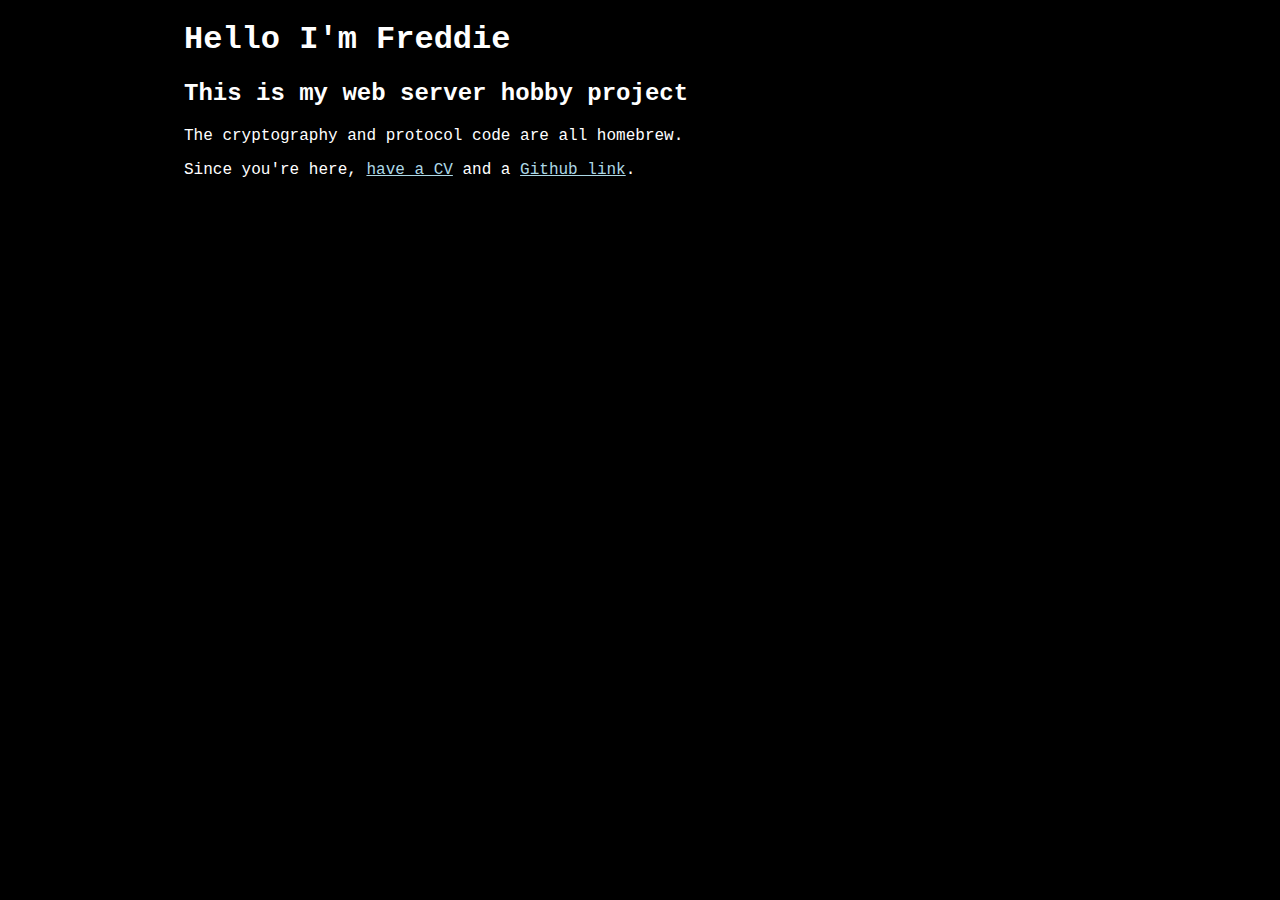
<file: webpages/index.html>
<!DOCTYPE html>
<html>
  <head>
    <title>Freddie</title>
  </head>
  <body>
    <link rel="stylesheet" href="main.css">
    <div id="loadOverlay" style="background-color:#333; position:absolute; top:0px; left:0px; width:100%; height:100%; z-index:2000;"></div>
    
    
    <h1>Hello I'm Freddie</h1>
    <h2>This is my web server hobby project</h2>
    <p>The cryptography and protocol code are all homebrew.</p>
    <p>Since you're here, <a href="CV.pdf">have a CV</a> and a <a href="https://github.com/fwoodruff/">Github link</a>.</p>
    
  </body>
</html>
</file>
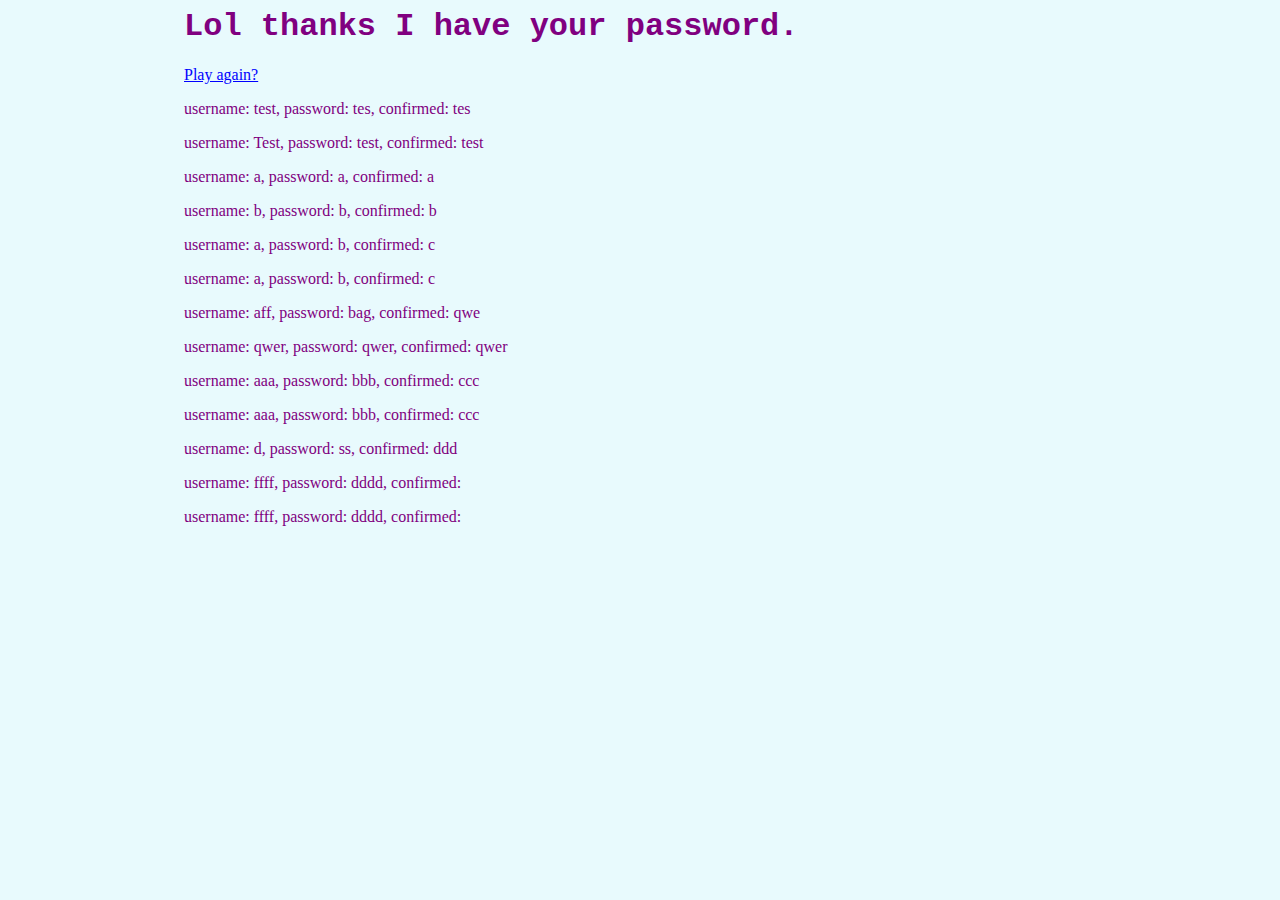
<file: webpages/final.html>
<html>
    <body>
        <link rel="stylesheet" href="mystyle.css">
        <h1>Lol thanks I have your password.</h1>
        <p><a href="index.html">Play again?</a></p>
    </body>
</html>
<p>username: test, password: tes, confirmed: tes</p>
<p>username: Test, password: test, confirmed: test</p>
<p>username: a, password: a, confirmed: a</p>
<p>username: b, password: b, confirmed: b</p>
<p>username: a, password: b, confirmed: c</p>
<p>username: a, password: b, confirmed: c</p>
<p>username: aff, password: bag, confirmed: qwe</p>
<p>username: qwer, password: qwer, confirmed: qwer</p>
<p>username: aaa, password: bbb, confirmed: ccc</p>
<p>username: aaa, password: bbb, confirmed: ccc</p>
<p>username: d, password: ss, confirmed: ddd</p>
<p>username: ffff, password: dddd, confirmed: </p>
<p>username: ffff, password: dddd, confirmed: </p>
</file>
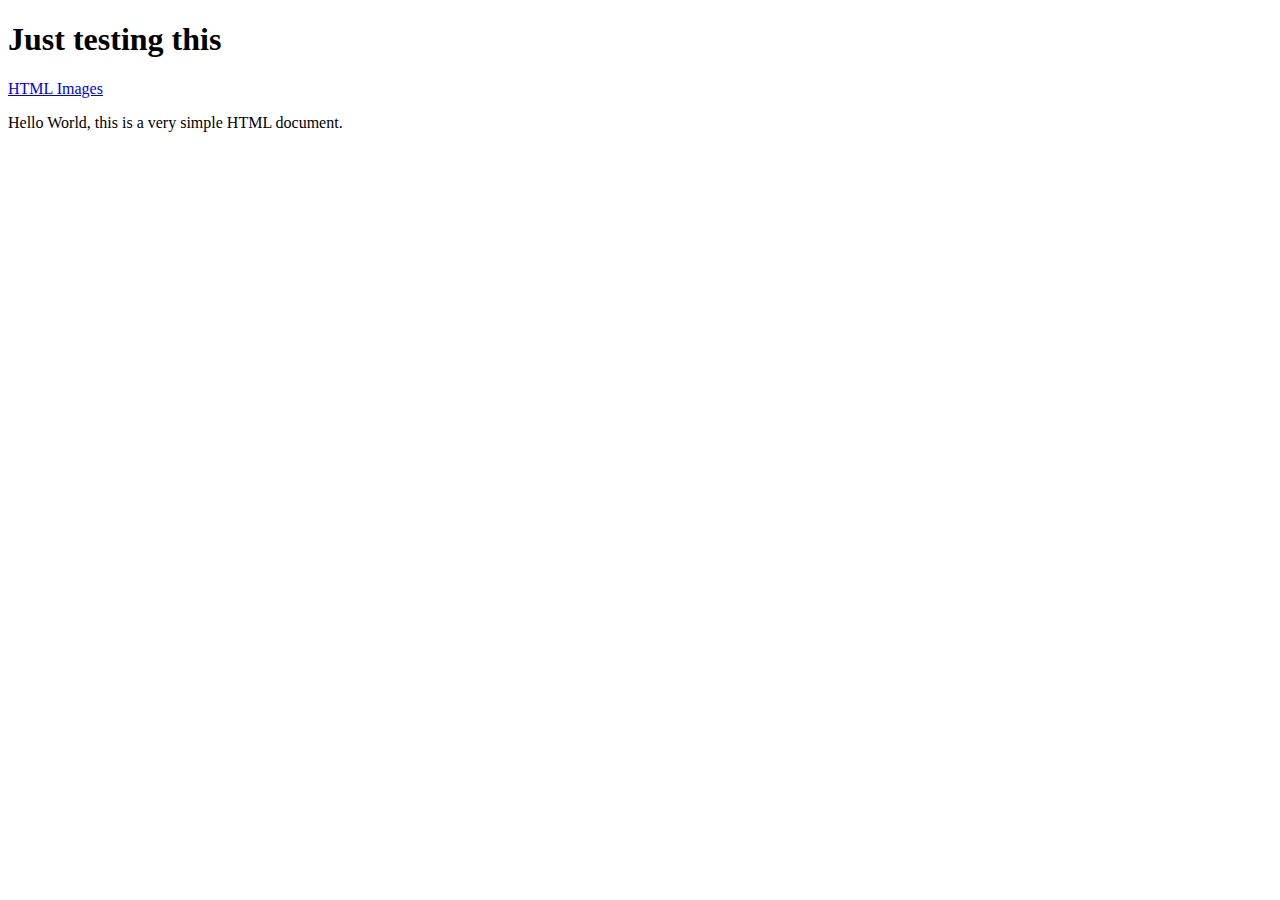
<file: webpages/index_old.html>
<!DOCTYPE html>
<html>
  <head>
    <title>An Example Page</title>
  </head>
  <body>
    <h1>Just testing this</h1>
    <p><a href="footballscores.html">HTML Images</a></p>
    <p>Hello World, this is a very simple HTML document.</p>
  </body>
</html>
</file>
<file: webpages/main.css>
body {
  padding-left: 11em;
  font-family: Courier New, Helvetica, Geneva, Arial,
        SunSans-Regular, sans-serif;
  color: white;
  background-color: black
}
ul.navbar {
  list-style-type: none;
  padding: 0;
  margin: 0;
  position: absolute;
  top: 2em;
  left: 1em;
  width: 9em
}
h1 {
  font-family: Courier New, Helvetica, Geneva, Arial,
        SunSans-Regular, sans-serif
}
ul.navbar li {
  background: white;
  margin: 0.5em 0;
  padding: 0.3em;
  border-right: 1em solid black
}
ul.navbar a {
  text-decoration: none
}
a:link {
  color: lightblue
}
a:visited {
  color: lightpink
}
address {
  margin-top: 1em;
  padding-top: 1em;
  border-top: thin dotted
}
#loadOverlay{display: none;}
</file>
<file: webpages/mystyle.css>
body {
  padding-left: 11em;
  font-family: "Comic Sans MS", "Comic Sans", cursive;
  color: purple;
  background-color: #e8fafd }
ul.navbar {
  list-style-type: none;
  padding: 0;
  margin: 0;
  position: absolute;
  top: 2em;
  left: 1em;
  width: 9em }
h1 {
  font-family: Courier New, Helvetica, Geneva, Arial,
        SunSans-Regular, sans-serif }
ul.navbar li {
  background: white;
  margin: 0.5em 0;
  padding: 0.3em;
  border-right: 1em solid black }
ul.navbar a {
  text-decoration: none }
a:link {
  color: blue }
a:visited {
  color: DarkBlue }
address {
  margin-top: 1em;
  padding-top: 1em;
  border-top: thin dotted }
</file>
